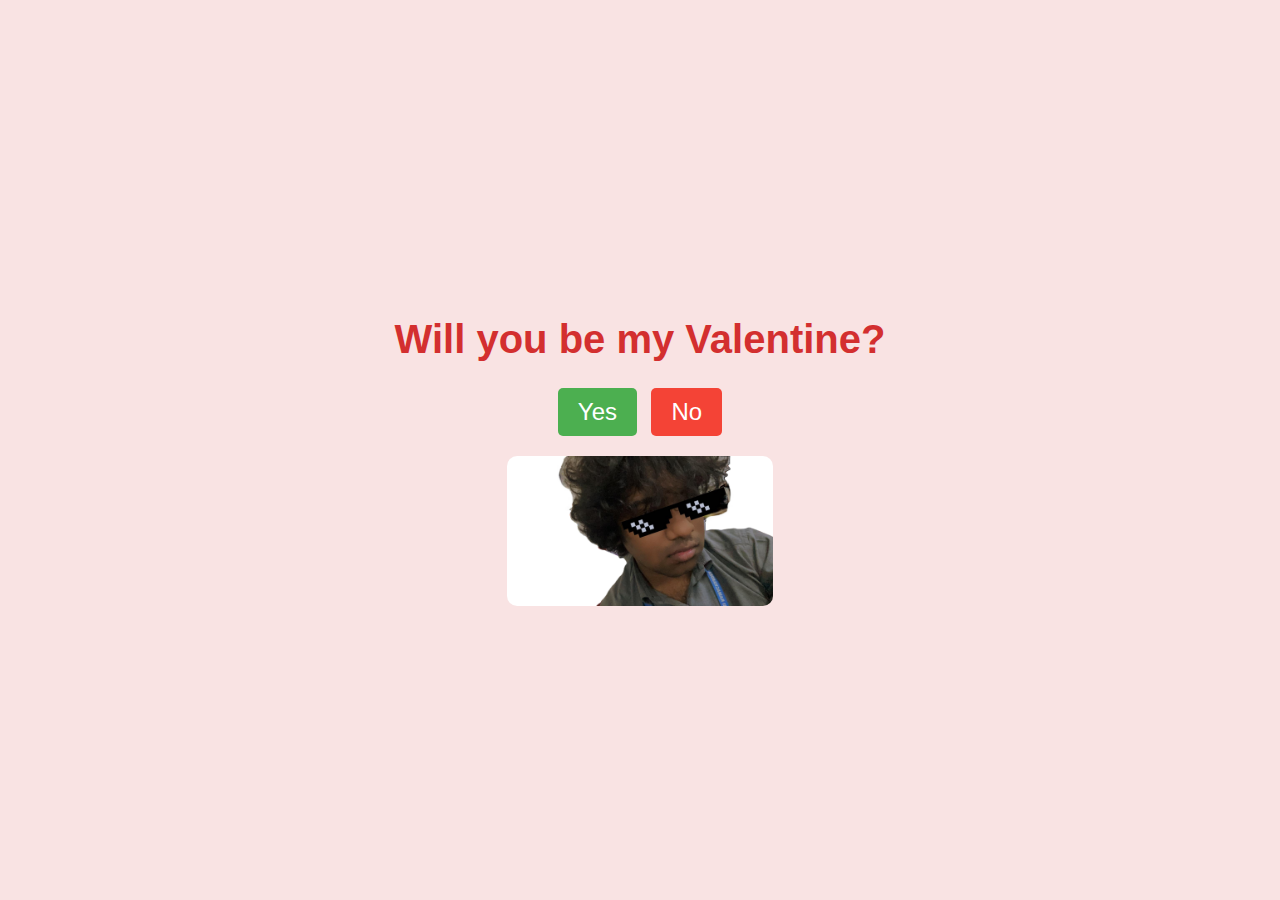
<file: index.html>
<!DOCTYPE html>
<html lang="en">
<head>
    <meta charset="UTF-8">
    <meta name="viewport" content="width=device-width, initial-scale=1.0">
    <title>Will You Be My Valentine?</title>
    <link rel="stylesheet" href="styles.css">
</head>
<body>
    <div class="container">
        <h1>Will you be my Valentine?</h1>
        <div class="buttons">
            <button class="yes-button" onclick="handleYesClick()">Yes</button>
            <button class="no-button" onclick="handleNoClick()">No</button>
        </div>
        <div class="image-container">
            <img src="MUKKKK.png" alt="Main Image">
        </div>
    </div>
    <script src="script.js"></script>
</body>
</html>
</file>
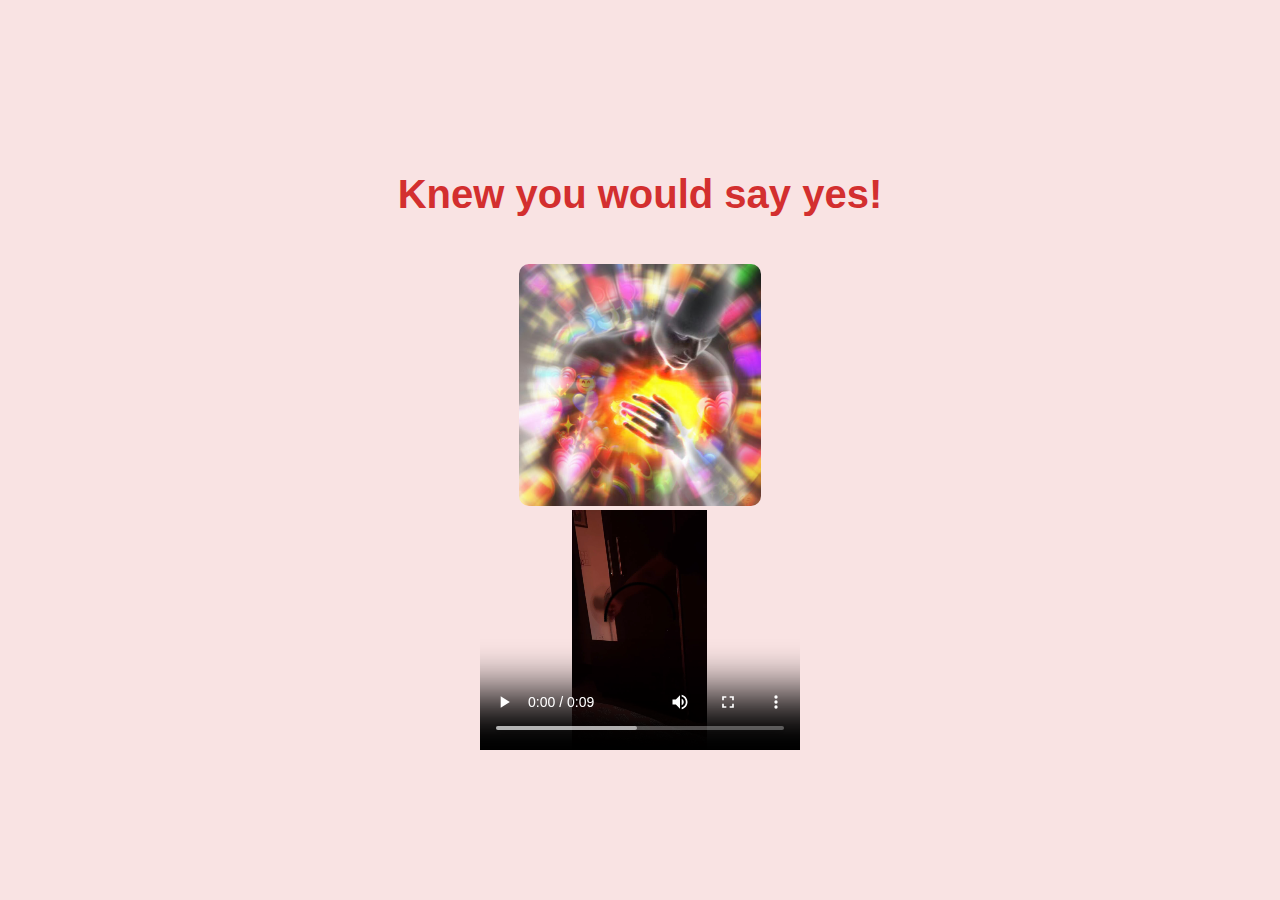
<file: yes_page.html>
<!DOCTYPE html>
<html lang="en">
<head>
    <meta charset="UTF-8">
    <meta name="viewport" content="width=device-width, initial-scale=1.0">
    <title>Knew you would say yes!</title>
    <link rel="stylesheet" href="yes_style.css">
</head>
<body>
    <div class="container">
        <h1 class="header_text">Knew you would say yes!</h1>
        <div class="image-container">
            <img src="CAP.jpg" alt="Yes Image">
        </div>
        <div class="video-container">
            <video width="320" height="240" controls>
                <source src="vidcc.mp4" type="video/mp4">
                Your browser does not support the video tag.
            </video>
        </div>
    </div>
</body>
</html>
</file>
<file: styles.css>
body {
    display: flex;
    justify-content: center;
    align-items: center;
    height: 100vh;
    margin: 0;
    background-color: #f9e3e3;
    font-family: 'Arial', sans-serif;
    flex-direction: column;
}

.container {
    text-align: center;
}

h1 {
    font-size: 2.5em;
    color: #d32f2f;
}

.buttons {
    margin-top: 20px;
}

.yes-button {
    font-size: 1.5em;
    padding: 10px 20px;
    margin-right: 10px;
    background-color: #4caf50;
    color: white;
    border: none;
    border-radius: 5px;
    cursor: pointer;
}

.no-button {
    font-size: 1.5em;
    padding: 10px 20px;
    background-color: #f44336;
    color: white;
    border: none;
    border-radius: 5px;
    cursor: pointer;
}

.image-container img {
    max-width: 50%; /* Adjusted to 50% for smaller size */
    max-height: 300px; /* Set maximum height */
    height: auto;
    border-radius: 10px;
    margin-top: 20px;
}
</file>
<file: yes_style.css>
body {
    display: flex;
    justify-content: center;
    align-items: center;
    height: 100vh;
    margin: 0;
    background-color: #f9e3e3;
    font-family: 'Arial', sans-serif;
    flex-direction: column;
}

.container {
    text-align: center;
}

h1 {
    font-size: 2.5em;
    color: #d32f2f;
}

.gif_container {
    margin-top: 20px;
}

.gif_container img {
    max-width: 80%; /* Adjusted this for a smaller size */
    height: auto;
    border-radius: 10px;
}

.image-container img {
    max-width: 50%; /* Reduced the image size to 50% */
    max-height: 300px; /* Set maximum height */
    height: auto;
    border-radius: 10px;
    margin-top: 20px;
}
</file>
